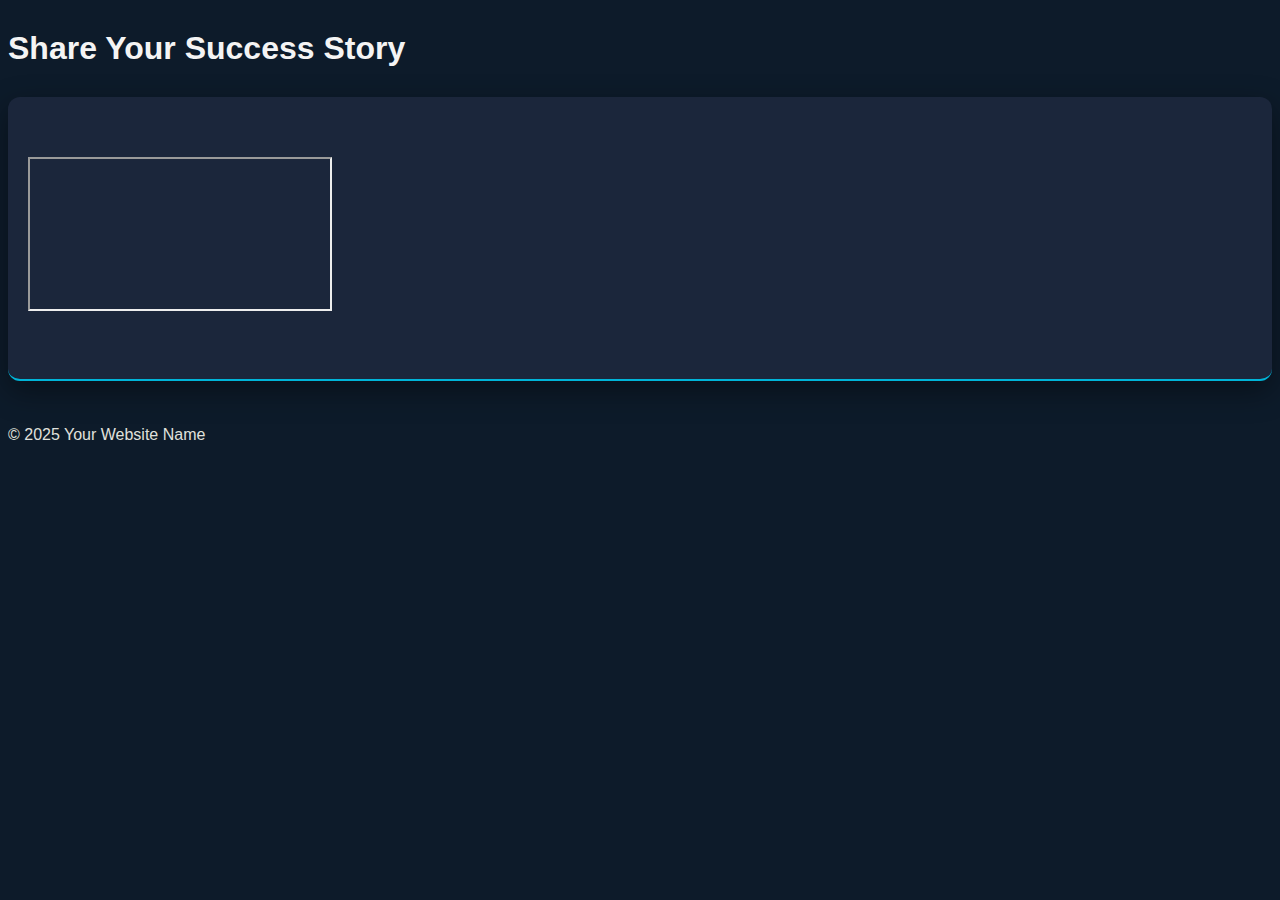
<file: test.html>
<!DOCTYPE html>
<html lang="en">
<head>
    <meta charset="UTF-8">
    <meta name="viewport" content="width=device-width, initial-scale=1.0">
    <title>Share Your Story</title>
    <link rel="stylesheet" href="styles.css">
</head>
<body>
    <header>
        <h1>Share Your Success Story</h1>
    </header>

    <section class="form-container">
        <iframe 
            src="https://docs.google.com/forms/d/e/1FAIpQLSdZxsSC5pdN_FlrnRVwL1XqO5q0HkzNLI7-cCrKnck3MG5KVA/viewform?embedded=true">
        </iframe>
    </section>

    <footer>
        &copy; 2025 Your Website Name
    </footer>
</body>
</html>
</file>
<file: styles.css>
/*==============================
  COLOR PALETTE VARIABLES
  Inspired by dark masculine theme
==============================*/
:root {
  --color-bg: #0D1B2A;
  --color-secondary-bg: #1B263B;
  --color-accent-blue: #00B4D8;
  --color-accent-gold: #FFD60A;
  --color-heading: #F4F4F4;
  --color-text: #E0E1DD;
  --color-light-text: #ffffff;
  --color-dark-text: #0D1B2A;
}

/*==============================
  BASE STYLES
==============================*/
html {
  scroll-behavior: smooth;
}

body {
  font-family: 'Poppins', sans-serif;
  font-size: 16px;
  line-height: 1.7;
  color: var(--color-text);
  background-color: var(--color-bg);
  overflow-x: hidden;
}

/*==============================
  SECTIONS
==============================*/
section {
  background-color: var(--color-secondary-bg);
  padding: 60px 20px;
  margin-bottom: 40px;
  border-bottom: 2px solid var(--color-accent-blue);
  border-radius: 12px;
  box-shadow: 0 10px 30px rgba(0, 0, 0, 0.4);
}

.tm-section-title {
  font-size: 2.5rem;
  color: var(--color-accent-gold);
  margin-bottom: 1rem;
  font-weight: bold;
}

.tm-section-subtitle {
  font-size: 1.25rem;
  color: #bbb;
  margin-bottom: 2rem;
}

h1, h2, h3 {
  color: var(--color-heading);
}

/*==============================
  HERO SECTION
==============================*/
.tm-hero {
  background: linear-gradient(
      rgba(0, 0, 0, 0.6),
      rgba(0, 0, 0, 0.6)
    ),
    url("../assets/hero-bg.png") no-repeat center center;
  background-size: cover;
  padding: 150px 20px;
  color: var(--color-light-text);
  text-shadow: 0 2px 4px rgba(0, 0, 0, 0.6);
  text-align: center;
}
/*==============================
  RESOURCES GRID SECTION
==============================*/
.resources-grid {
  display: grid;
  grid-template-columns: repeat(auto-fit, minmax(260px, 1fr));
  gap: 30px;
  margin-top: 40px;
  padding: 0 10px;
}

.resource-card {
  background-color: var(--color-secondary-bg);
  border: 2px solid var(--color-accent-gold);
  border-radius: 12px;
  padding: 24px;
  color: var(--color-text);
  transition: transform 0.3s ease, box-shadow 0.3s ease, border-color 0.3s ease;
  box-shadow: 0 4px 12px rgba(0, 0, 0, 0.3);
}

.resource-card:hover {
  transform: translateY(-10px) scale(1.02);
  border-color: var(--color-accent-blue);
  box-shadow: 0 10px 25px rgba(0, 180, 216, 0.4);
}

.resource-card h3 {
  color: var(--color-accent-gold);
  margin-bottom: 10px;
}

.resource-card p {
  margin-bottom: 16px;
  color: var(--color-text);
}

.resource-card .btn-hero {
  background-color: var(--color-accent-gold);
  color: var(--color-dark-text);
  font-weight: 600;
  padding: 10px 18px;
  border-radius: 6px;
  text-decoration: none;
  display: inline-block;
  transition: background-color 0.3s ease;
}

.resource-card .btn-hero:hover {
  background-color: var(--color-accent-blue);
  color: var(--color-light-text);
}

/*==============================
  HERO ANIMATIONS
==============================*/
@keyframes fadeSlideDown {
  to {
    opacity: 1;
    transform: translateY(0);
  }
}

.tm-hero-title,
.tm-hero-subtitle,
.btn-hero {
  opacity: 0;
  transform: translateY(-20px);
  animation: fadeSlideDown 1s ease-out forwards;
}

.tm-hero-title {
  font-size: 3rem;
  font-weight: 700;
}

.tm-hero-subtitle {
  font-size: 1.5rem;
  font-weight: 300;
  animation-delay: 0.3s;
}

.btn-hero {
  display: inline-block;
  margin-top: 20px;
  padding: 12px 24px;
  font-weight: 600;
  background-color: var(--color-accent-gold);
  color: var(--color-dark-text);
  border-radius: 8px;
  text-decoration: none;
  transition: background-color 0.3s ease;
}

.btn-hero:hover {
  background-color: var(--color-accent-blue);
  color: var(--color-light-text);
}

/*==============================
  CONTENT BLOCKS & IMAGES
==============================*/
.tm-box {
  background-color: #1E2A3A;
  border-radius: 10px;
  padding: 20px;
  box-shadow: 0 4px 12px rgba(0,0,0,0.3);
  transition: transform 0.2s ease;
}

.tm-box:hover {
  transform: translateY(-5px);
}

.img-fluid {
  border-radius: 8px;
}

/*==============================
  QUOTES & BLOCKQUOTE
==============================*/
.blockquote {
  font-size: 1.05rem;
  color: #ccc;
  position: relative;
  padding-left: 1rem;
  border-left: 3px solid var(--color-accent-blue);
}

.blockquote-footer {
  color: #aaa;
  font-size: 0.95rem;
  margin-top: 0.5rem;
}

/*==============================
  FOOTER
==============================*/
.tm-footer {
  background-color: #000814;
  color: var(--color-light-text);
  padding: 30px 0;
  font-size: 0.95rem;
}
.tm-footer p {
  margin: 0;
}

/*==============================
  NAVBAR
==============================*/
.navbar {
  background-color: var(--color-secondary-bg) !important;
}

.navbar-dark .navbar-nav .nav-link {
  color: var(--color-light-text);
  font-weight: bold;
  font-size: 1rem;
}

.navbar-dark .navbar-nav .nav-link.active,
.navbar-dark .navbar-nav .nav-link:hover {
  color: var(--color-accent-gold);
}

/*==============================
  SCROLL ANIMATION CLASSES
==============================*/
.animate-on-scroll {
  opacity: 0;
  transform: translateY(40px);
  transition: opacity 0.8s ease-out, transform 0.8s ease-out;
}

.animate-on-scroll.visible {
  opacity: 1;
  transform: translateY(0);
}

/*==============================
  SUCCESS STORIES STYLING
==============================*/
.stories-grid {
  display: grid;
  grid-template-columns: repeat(auto-fit, minmax(280px, 1fr));
  gap: 30px;
  margin-top: 40px;
}

.story-card {
  background-color: #1E2A3A;
  border: 2px solid transparent;
  border-radius: 12px;
  overflow: hidden;
  box-shadow: 0 4px 16px rgba(0,0,0,0.3);
  transition: all 0.3s ease;
  display: flex;
  flex-direction: column;
}

.story-card:hover {
  transform: translateY(-5px);
  border-color: var(--color-accent-blue);
}

.story-img {
  width: 100%;
  height: 220px;
  object-fit: cover;
  display: block;
}

.story-info {
  padding: 20px;
  color: var(--color-text);
}

.story-info h4 {
  margin-top: 0;
  margin-bottom: 10px;
  color: var(--color-accent-gold);
}

.story-info p {
  font-size: 0.95rem;
  line-height: 1.6;
}
/*==============================
  SHARE YOUR STORY FORM
==============================*/
.share-form {
  display: flex;
  flex-direction: column;
  align-items: center;
  justify-content: center;
  padding: 60px 20px;
  margin: 60px auto;
  background-color: var(--color-secondary-bg);
  border-radius: 12px;
  box-shadow: 0 10px 30px rgba(0, 0, 0, 0.4);
  max-width: 900px;
}

.share-form h3 {
  font-size: 2rem;
  margin-bottom: 10px;
  color: var(--color-accent-gold);
  text-align: center;
}

.share-form p {
  font-size: 1.1rem;
  margin-bottom: 30px;
  color: var(--color-text);
  text-align: center;
}

.form-wrapper {
  width: 100%;
  max-width: 750px;
  padding: 0 15px;
  box-sizing: border-box;
}

.story-form {
  width: 100%;
  height: 820px;
  border: none;
  border-radius: 12px;
  box-shadow: 0 8px 20px rgba(0, 0, 0, 0.4);
}

/*==============================
  RESPONSIVE FORM (MOBILE FIRST)
==============================*/
@media (max-width: 768px) {
  .share-form {
    padding: 40px 15px;
  }

  .share-form h3 {
    font-size: 1.6rem;
  }

  .share-form p {
    font-size: 1rem;
  }

  .form-wrapper {
    padding: 0;
    max-width: 100%;
  }

  .story-form {
    height: 600px;
    box-shadow: none;
    border-radius: 8px;
  }
}

@media (max-width: 480px) {
  .share-form h3 {
    font-size: 1.4rem;
  }

  .share-form p {
    font-size: 0.95rem;
  }

  .story-form {
    height: 520px;
  }
}
.about-wrapper {
  display: flex;
  flex-wrap: wrap;
  gap: 40px;
  align-items: center;
  padding: 60px 20px;
}

.about-image {
  flex: 1 1 300px;
  text-align: center;
}

.about-image img {
  max-width: 100%;
  border-radius: 12px;
  box-shadow: 0 4px 16px rgba(0,0,0,0.3);
}

.about-content {
  flex: 2 1 500px;
  color: var(--color-text);
}

.about-content h2,
.about-content h3 {
  color: var(--color-accent-gold);
}

.about-content ul {
  padding-left: 20px;
  list-style-type: disc;
}

.social-links {
  list-style: none;
  padding: 0;
  margin-top: 10px;
}

.social-links li a {
  color: var(--color-accent-blue);
  text-decoration: none;
}

.social-links li a:hover {
  text-decoration: underline;
}

/* Custom Navbar Styles */
.custom-navbar {
  background-color: #1B263B; /* oscuro moderno */
  padding: 12px 0;
  box-shadow: 0 4px 8px rgba(0,0,0,0.4);
  font-weight: 600;
}

.custom-navbar .navbar-brand {
  font-size: 1.5rem;
  color: var(--color-accent-gold);
}

.custom-navbar .nav-link {
  color: var(--color-light-text);
  margin-left: 20px;
  font-size: 1rem;
  transition: color 0.3s ease;
}

.custom-navbar .nav-link:hover,
.custom-navbar .nav-link.active {
  color: var(--color-accent-blue);
  border-bottom: 2px solid var(--color-accent-blue);
}

@media (max-width: 768px) {
  .stories-grid {
    grid-template-columns: 1fr;
  }

  .story-form {
    height: 600px;
  }

  .share-form {
    padding: 30px 10px;
  }
}

.about-wrapper {
  display: flex;
  flex-wrap: wrap;
  gap: 40px;
  align-items: center;
  padding: 60px 20px;
}

/* Home About Section Layout */
.about-home-wrapper {
  display: flex;
  flex-wrap: wrap;
  align-items: center;
  gap: 30px;
}

.about-home-text {
  flex: 2;
}

.about-home-image {
  flex: 1;
  max-width: 250px;
  text-align: center;
}

.about-home-image img {
  width: 100%;
  height: auto;
  border-radius: 12px;
  box-shadow: 0 4px 16px rgba(0,0,0,0.3);
}
.about-home-wrapper {
  flex-direction: column;
  text-align: center;
}

.about-home-text {
  text-align: left;
}

.home-about-section {
  background-color: var(--color-secondary-bg);
  padding: 60px 20px;
  border-radius: 12px;
  box-shadow: 0 10px 30px rgba(0, 0, 0, 0.4);
  margin: 40px auto;
}

.home-about-wrapper {
  display: flex;
  flex-wrap: wrap;
  align-items: center;
  justify-content: space-between;
  gap: 40px;
  max-width: 1100px;
  margin: auto;
}

.home-about-text {
  flex: 1 1 500px;
  color: var(--color-text);
}

.home-about-text h2 {
  color: var(--color-accent-gold);
  margin-bottom: 20px;
}

.home-about-text p {
  margin-bottom: 16px;
}

.home-about-image {
  flex: 0 0 280px;
  text-align: center;
}

.home-about-image img {
  max-width: 100%;
  border-radius: 12px;
  box-shadow: 0 4px 16px rgba(0, 0, 0, 0.3);
}

/* OUR MISSION section with image on the left */
.mission-flex {
  display: flex;
  flex-wrap: wrap;
  align-items: center;
  justify-content: space-between;
  gap: 40px;
}

.mission-image {
  flex: 0 0 280px;
  text-align: center;
}

.mission-image img {
  max-width: 100%;
  height: auto;
  border-radius: 12px;
  box-shadow: 0 4px 16px rgba(0, 0, 0, 0.3);
}

.mission-text {
  flex: 1 1 500px;
  text-align: left;
}

.mission-text h2 {
  color: var(--color-accent-gold);
  margin-bottom: 20px;
}

/* Real Stories section with image on the left */
.real-stories-wrapper {
  display: flex;
  flex-wrap: wrap;
  align-items: center;
  gap: 40px;
}

.real-stories-image {
  flex: 0 0 280px;
  text-align: center;
}

.real-stories-image img {
  max-width: 100%;
  height: auto;
  border-radius: 12px;
  box-shadow: 0 4px 16px rgba(0, 0, 0, 0.3);
}

.real-stories-text {
  flex: 1 1 500px;
}

.real-stories-text h2 {
  color: var(--color-accent-gold);
  margin-bottom: 20px;
}

.real-stories-text blockquote {
  font-style: italic;
  font-size: 1.1rem;
  color: var(--color-text);
  margin-bottom: 10px;
  padding-left: 20px;
  border-left: 3px solid var(--color-accent-blue);
}

.real-stories-text p {
  color: var(--color-accent-gold);
  font-weight: 500;
}

/*==============================
  CONTACT FORM POLISHING
==============================*/
.tm-box form {
  background-color: #1B263B;
  padding: 30px;
  border-radius: 12px;
  box-shadow: 0 6px 20px rgba(0, 0, 0, 0.3);
}

.tm-box label {
  color: var(--color-light-text);
  font-weight: 500;
  margin-bottom: 8px;
  display: block;
}

.tm-box .form-group {
  margin-bottom: 20px;
}

.tm-box .form-control {
  width: 100%;
  border-radius: 8px;
  padding: 12px;
  font-size: 1rem;
  background-color: #fff;
  border: 1px solid #ccc;
  color: #000;
}

.tm-box .form-control:focus {
  border-color: var(--color-accent-blue);
  box-shadow: 0 0 0 3px rgba(0, 180, 216, 0.3);
  outline: none;
}

.tm-box button[type="submit"] {
  display: block;
  margin: 0 auto;
  background-color: var(--color-accent-gold);
  color: var(--color-dark-text);
  font-weight: 600;
  padding: 12px 24px;
  border: none;
  border-radius: 8px;
  transition: background-color 0.3s ease;
}

.tm-box button[type="submit"]:hover {
  background-color: var(--color-accent-blue);
  color: var(--color-light-text);
</file>
